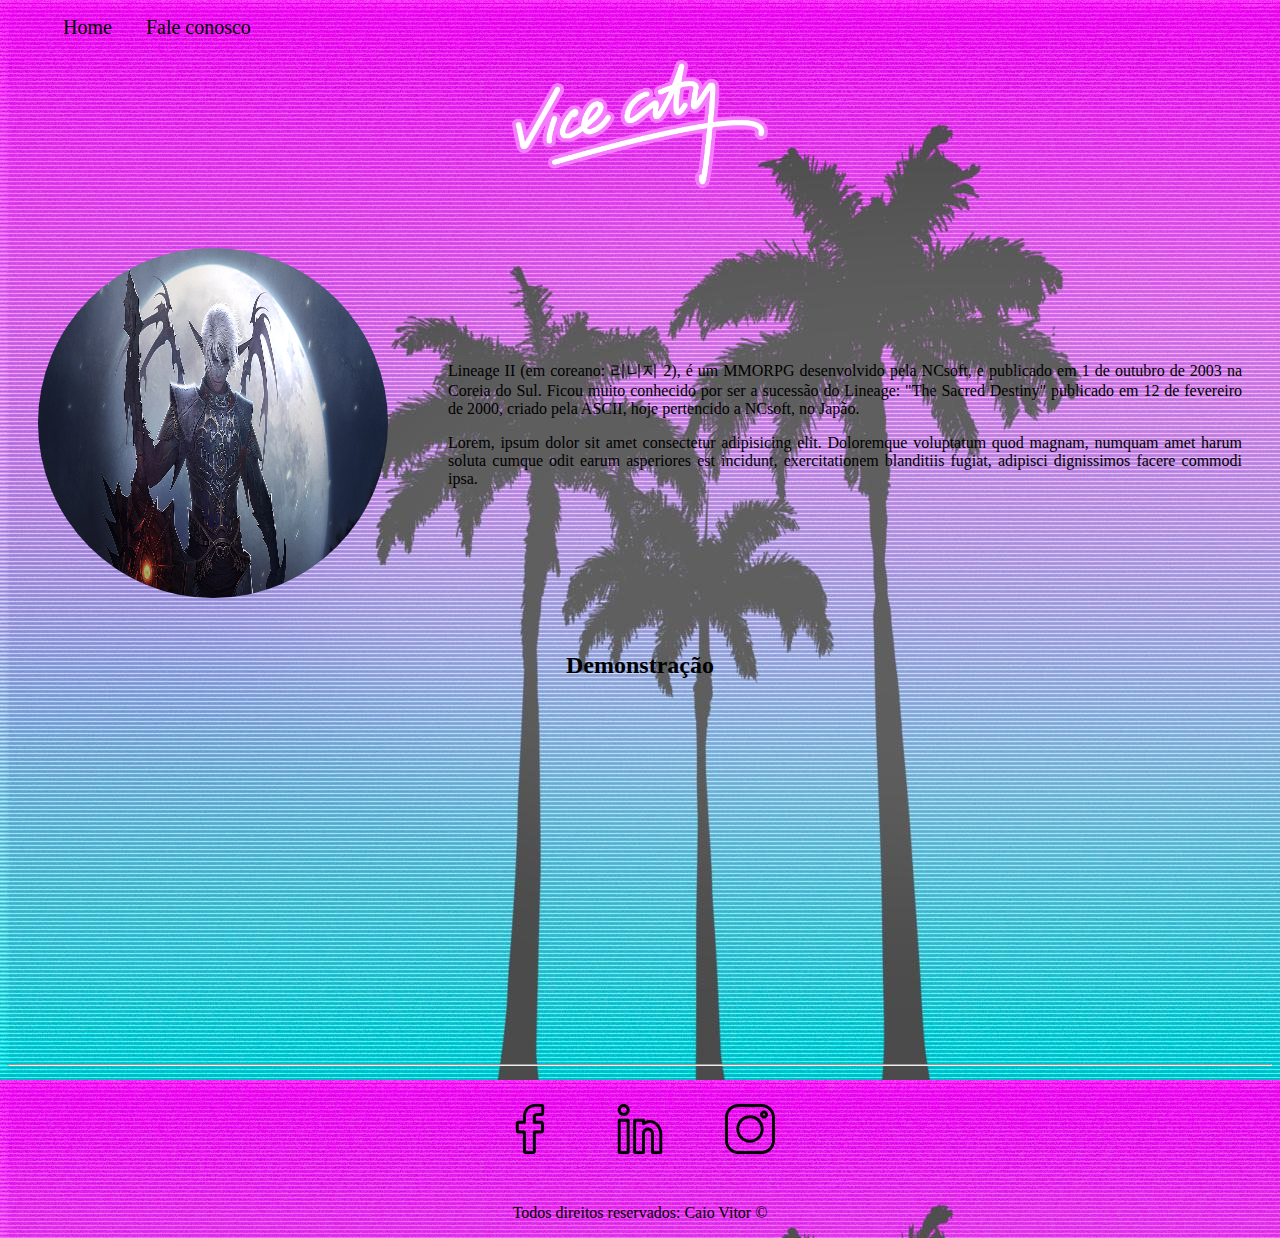
<file: index.html>
<!DOCTYPE html>
<html lang="pt-br">
<head>
    <meta charset="UTF-8">
    <meta http-equiv="X-UA-Compatible" content="IE=edge">
    <meta name="viewport" content="width=device-width, initial-scale=1.0">
    <title>Lineage 2</title>
    <link rel="stylesheet" href="assets/css/style.css">

</head>
<body background="assets/img/hotline.jpg">
    
    <ul id="menu">
        <li><a href="index.html">Home</a></li>
        <li><a href="contato.html">Fale conosco</a></li>
    </ul>

    <h1 class="container"> 
    <div>
        <img class="wh-vice" src="assets/img/vicecity.png" alt="logo vicecity">

    </div>
    </h1>
    
    <div class="container">

        <div>
            <img class="br-50 wh-300 p-30" src="assets/img/lineage2.jpg" alt="Game photo">
        </div>
        
        <div class="p-30">
            <p class="justify">Lineage II (em coreano: 리니지 2), é um MMORPG desenvolvido pela NCsoft, e publicado em 1 de outubro de 2003 na Coreia do Sul. Ficou muito conhecido por ser a sucessão do Lineage: "The Sacred Destiny" publicado em 12 de fevereiro de 2000, criado pela ASCII, hoje pertencido a NCsoft, no Japão.</p>

            <p class="justify">
                Lorem, ipsum dolor sit amet consectetur adipisicing elit. Doloremque voluptatum quod magnam, numquam amet harum soluta cumque odit earum asperiores est incidunt, exercitationem blanditiis fugiat, adipisci dignissimos facere commodi ipsa.
        
            </p>
        </div>



        
    </div>


        

        <h2 class="center">Demonstração</h2>
        <div class="container mb-50">
            <iframe width="560" height="315" src="https://www.youtube.com/embed/1Sb2BWa_FyE" title="YouTube video player" frameborder="0" allow="accelerometer; autoplay; clipboard-write; encrypted-media; gyroscope; picture-in-picture" allowfullscreen></iframe>
        </div>
        <hr>
        <footer>
            <div class="container">
                <a href="https://www.facebook.com" target="_blank">
                    <img class="tm-social p-30" src="assets/img/1077028-social-network/svg/013-facebook.svg" alt="logo facebook">
                </a>
                <a href="https://www.linkedin.com" target="_blank">
                    <img class="tm-social p-30" src="assets/img/1077028-social-network/svg/015-linkedin.svg" alt="logo linkedin">
                </a>
                <a href="https://www.instagram.com" target="_blank"                >
                    <img class="tm-social p-30" src="assets/img/1077028-social-network/svg/014-instagram.svg" alt="logo instagram">
                </a>



            </div>
            <p class="center">
              Todos direitos reservados: Caio Vitor &copy;   
            </p>
            
        </footer>

        </body>
</html>
</file>
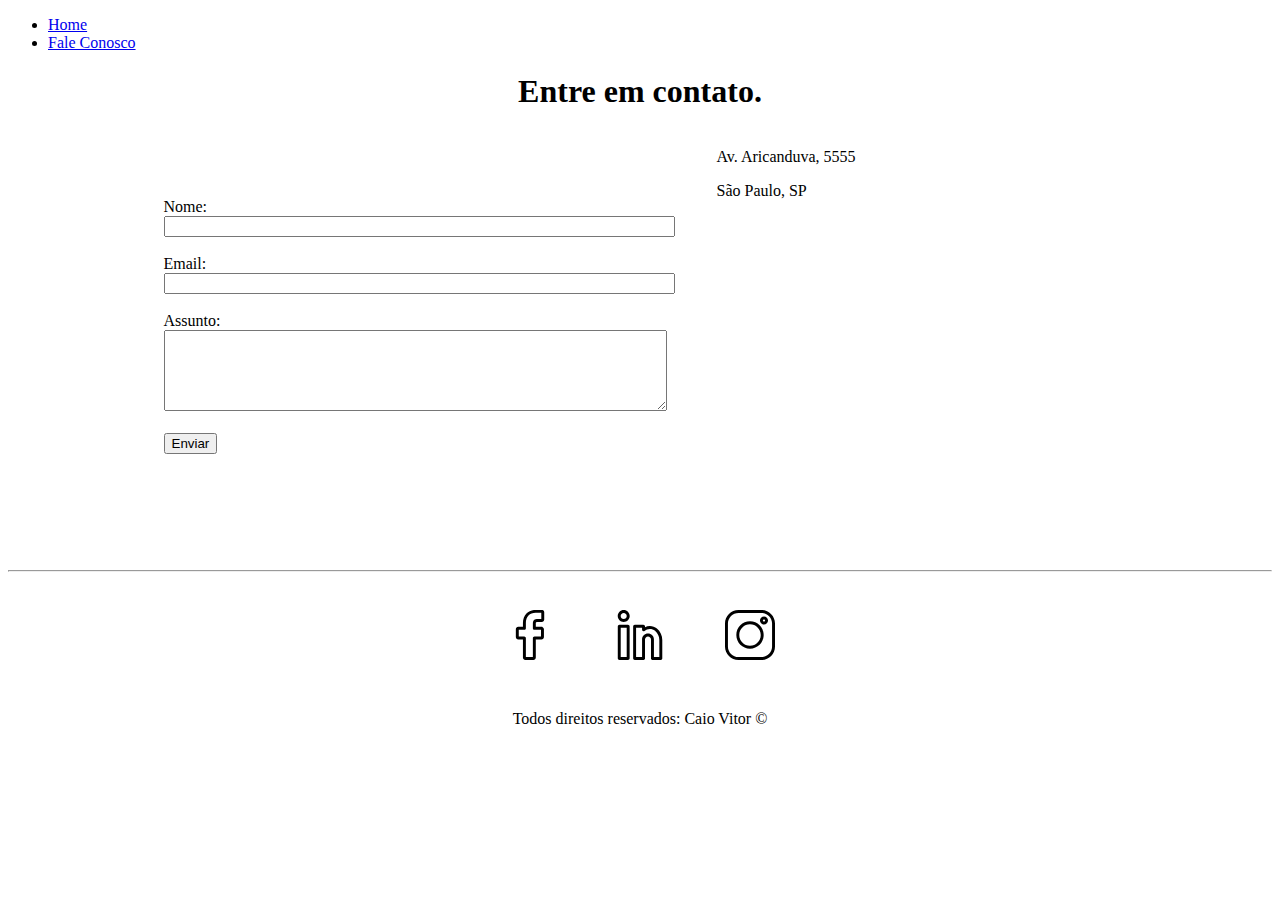
<file: contato.html>
<!DOCTYPE html>
<html lang="pt-br">

<head>
    <meta charset="UTF-8">
    <meta http-equiv="X-UA-Compatible" content="IE=edge">
    <meta name="viewport" content="width=device-width, initial-scale=1.0">
    <title>Fale Conosco</title>
    <link rel="stylesheet" href="assets/css/style.css">
</head>

<body>
    <ul>
        <li><a href="index.html">Home</a></li>
        <li><a href="contato.html">Fale Conosco</a></li>
    </ul>
    <h1 class="center" id="p1">Entre em contato.</h1>

    <div class="container mb-50">

        <div>

            <form>
                <label for="nome">Nome:</label>
                <input type="text" id="nome" onkeyup='validaNome()'>
                <div id="txtNome">
                    
                </div>
                <br>
                <label for="email">Email:</label>
                <input type="email" id="email" onkeyup="validaEmail()">
                <div id="txtEmail">

                </div>
                <br>
                <label for="assunto">Assunto:</label>
                <br>
                <textarea name="assunto" id="assunto" cols="60" rows="5" onkeyup="validaAssunto()"></textarea>
                <div id="txtAssunto">
                    

                </div>
                <br>
                <button onclick="enviar()">Enviar</button>
            </form>
        </div>

        <div class="ml-50">

            <p>
                Av. Aricanduva, 5555
            </p>
            <p>
                São Paulo, SP
            </p>

            <iframe
                src="https://www.google.com/maps/embed?pb=!1m14!1m8!1m3!1d7314.255755349486!2d-46.50064414127807!3d-23.56385030529463!3m2!1i1024!2i768!4f13.1!3m3!1m2!1s0x94ce676bfebdb099%3A0x3fcda8816f2ca81e!2sAvenida%20Aricanduva%2C%205555%20-%20Aricanduva%2C%20S%C3%A3o%20Paulo%20-%20SP%2C%2003930-110!5e0!3m2!1spt-BR!2sbr!4v1621348780768!5m2!1spt-BR!2sbr"
                width="400" height="300" style="border:0;" allowfullscreen="" loading="lazy" onmousemove="mapaZoom()" onmouseout="mapaNormal()" id="mapa"></iframe>
        </div>

    </div>


    <hr>
    <footer>
        <div class="container">
            <a href="https://www.facebook.com" target="_blank">
                <img class="tm-social p-30" src="assets/img/1077028-social-network/svg/013-facebook.svg"
                    alt="logo facebook">
            </a>
            <a href="https://www.linkedin.com" target="_blank">
                <img class="tm-social p-30" src="assets/img/1077028-social-network/svg/015-linkedin.svg"
                    alt="logo linkedin">
            </a>
            <a href="https://www.instagram.com" target="_blank">
                <img class="tm-social p-30" src="assets/img/1077028-social-network/svg/014-instagram.svg"
                    alt="logo instagram">
            </a>



        </div>
        <p class="center">
            Todos direitos reservados: Caio Vitor &copy;
        </p>

    </footer>

    <script src="./assets/js/script.js"></script>
</body>

</html>
</file>
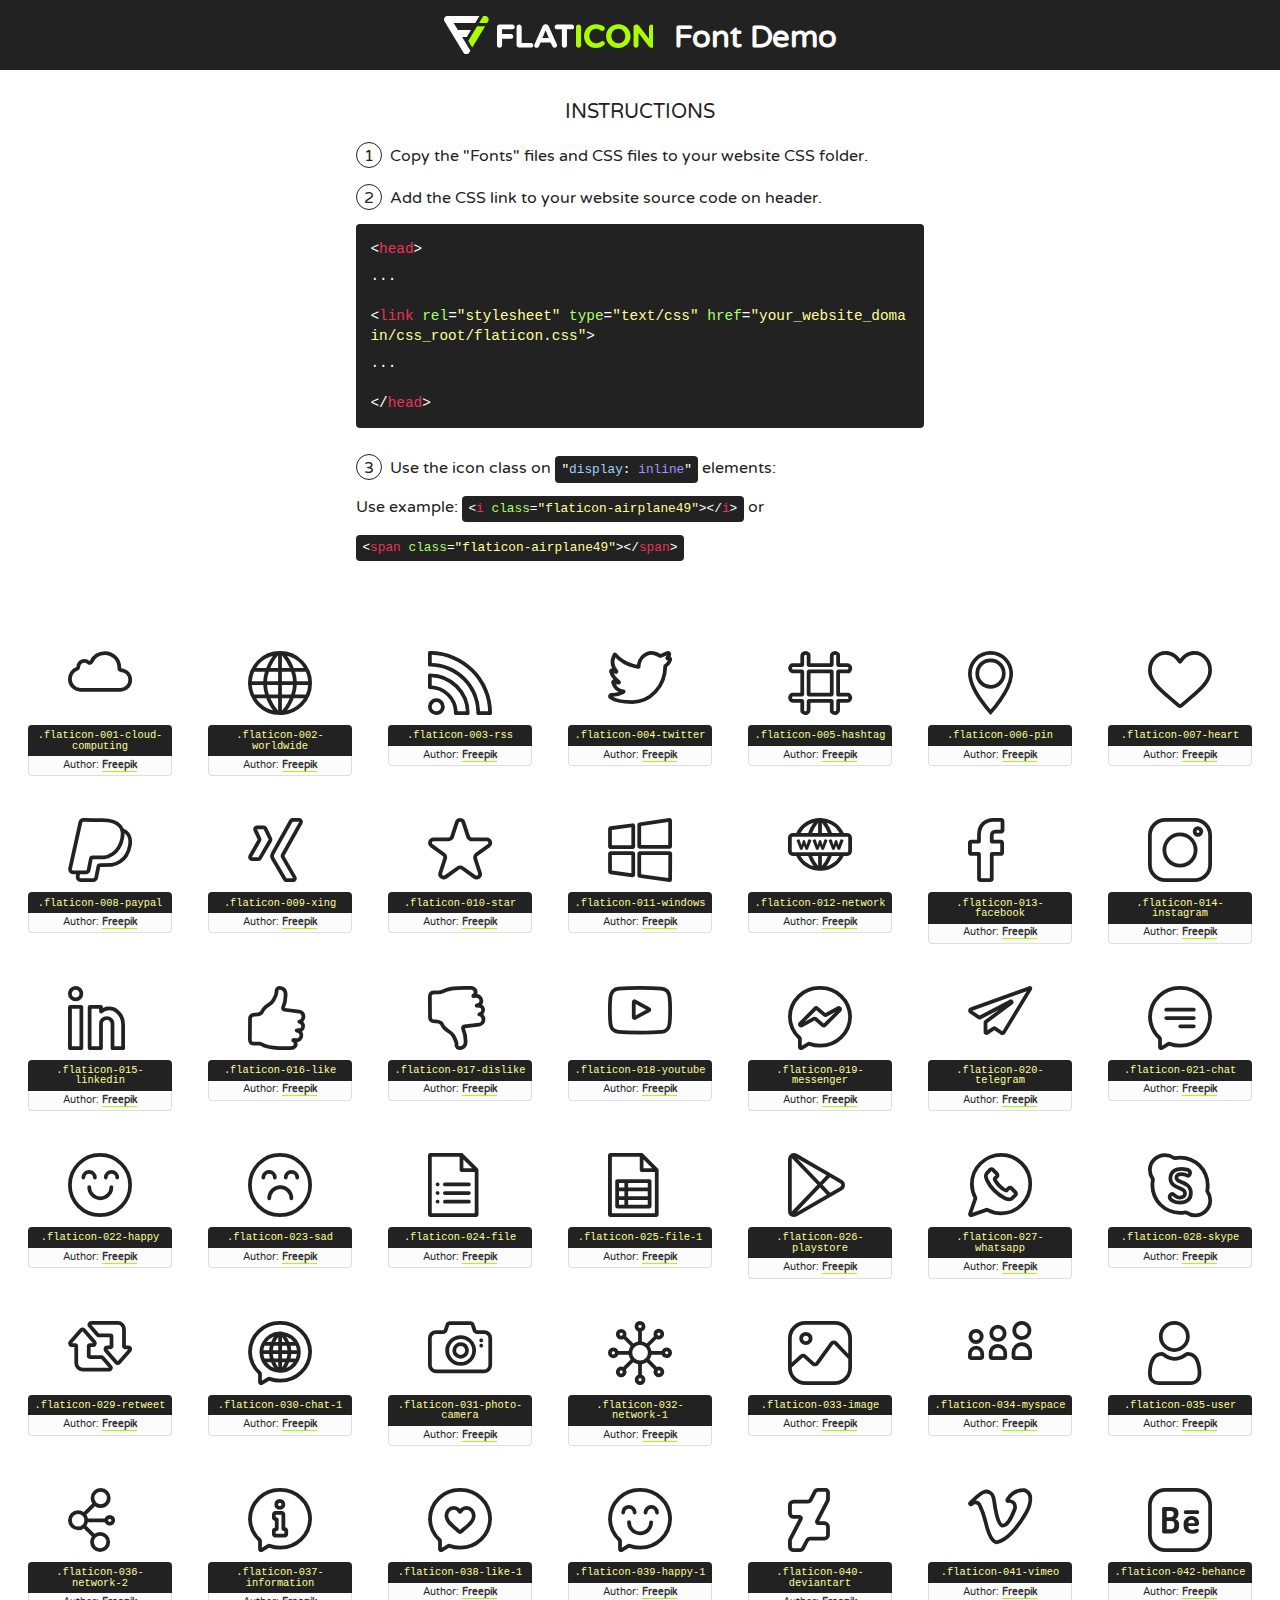
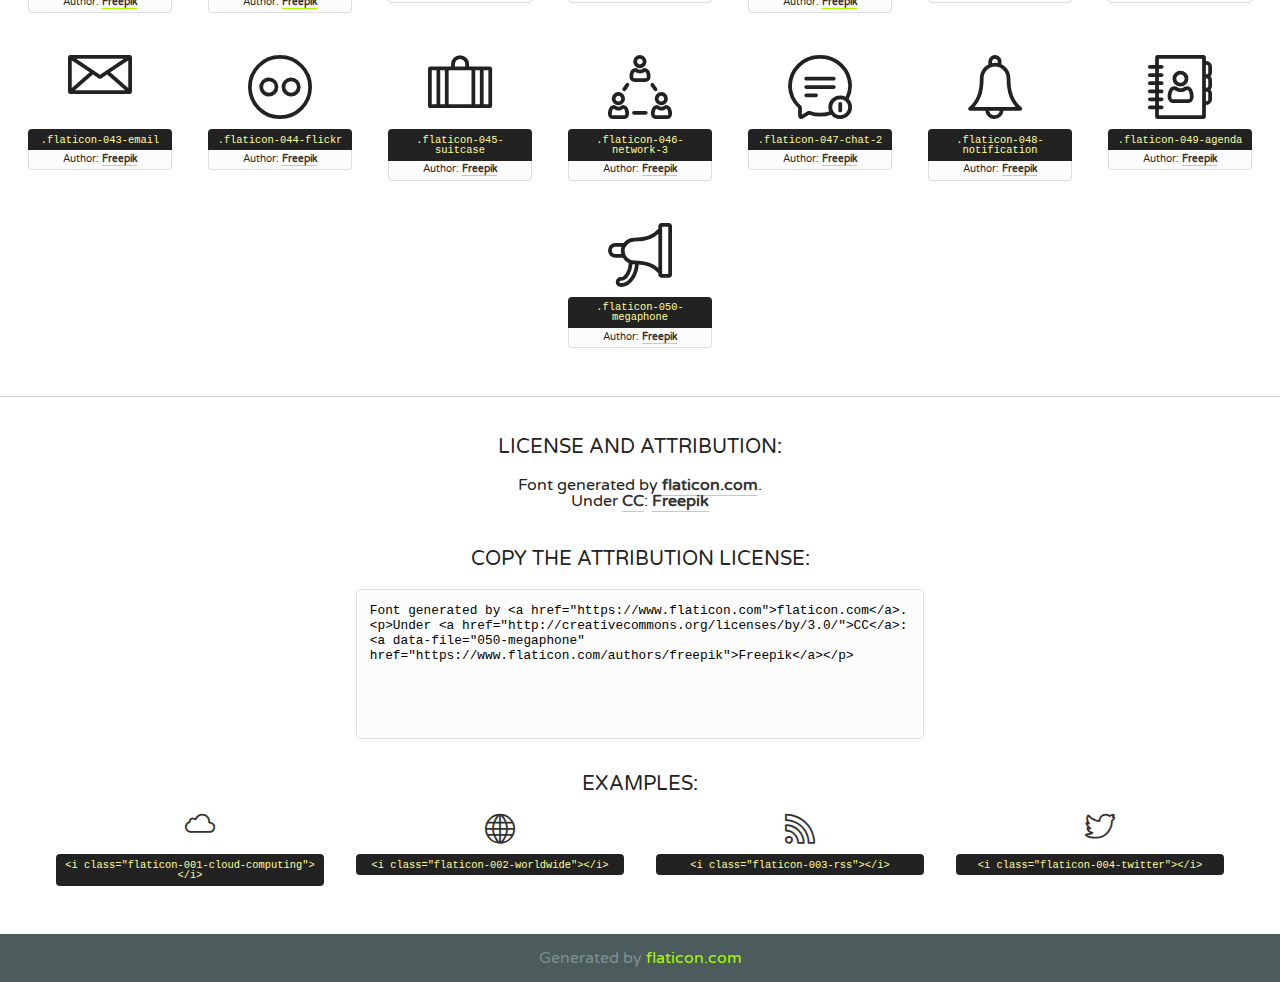
<file: assets/img/1077028-social-network/font/flaticon.html>
<!DOCTYPE html>
<!--
  Flaticon icon font: Flaticon
  Creation date: 27/08/2018 09:33
-->
<html>
<!DOCTYPE html>
<html>

<head>
    <title>Flaticon WebFont</title>
    <link href="http://fonts.googleapis.com/css?family=Varela+Round" rel="stylesheet" type="text/css" />
    <link rel="stylesheet" type="text/css" href="flaticon.css">
    <meta charset="UTF-8">
    <style>
    html, body, div, span, applet, object, iframe,
    h1, h2, h3, h4, h5, h6, p, blockquote, pre,
    a, abbr, acronym, address, big, cite, code,
    del, dfn, em, img, ins, kbd, q, s, samp,
    small, strike, strong, sub, sup, tt, var,
    b, u, i, center,
    dl, dt, dd, ol, ul, li,
    fieldset, form, label, legend,
    table, caption, tbody, tfoot, thead, tr, th, td,
    article, aside, canvas, details, embed, 
    figure, figcaption, footer, header, hgroup, 
    menu, nav, output, ruby, section, summary,
    time, mark, audio, video {
        margin: 0;
        padding: 0;
        border: 0;
        font-size: 100%;
        font: inherit;
        vertical-align: baseline;
    }
    /* HTML5 display-role reset for older browsers */
    article, aside, details, figcaption, figure, 
    footer, header, hgroup, menu, nav, section {
        display: block;
    }
    body {
        line-height: 1;
    }
    ol, ul {
        list-style: none;
    }
    blockquote, q {
        quotes: none;
    }
    blockquote:before, blockquote:after,
    q:before, q:after {
        content: '';
        content: none;
    }
    table {
        border-collapse: collapse;
        border-spacing: 0;
    }
    body {
        font-family: 'Varela Round', Helvetica, Arial, sans-serif;
        font-size: 16px;
        color: #222;
    }
    a {
        color: #333;
        border-bottom: 1px solid #a9fd00;
        font-weight: bold;
        text-decoration: none;
    }
    * {
        -moz-box-sizing: border-box;
        -webkit-box-sizing: border-box;
        box-sizing: border-box;
        margin: 0;
        padding: 0;
    }
    [class^="flaticon-"]:before, [class*=" flaticon-"]:before, [class^="flaticon-"]:after, [class*=" flaticon-"]:after {
        font-family: Flaticon;
        font-size: 30px;
        font-style: normal;
        margin-left: 20px;
        color: #333;
    }
    .wrapper {
        max-width: 600px;
        margin: auto;
        padding: 0 1em;
    }
    .title {
        font-size: 1.25em;
        text-align: center;
        margin-bottom: 1em;
        text-transform: uppercase;
    }
    header {
        text-align: center;
        background-color: #222;
        color: #fff;
        padding: 1em;
    }
    header .logo {
        width: 210px;
        height: 38px;
        display: inline-block;
        vertical-align: middle;
        margin-right: 1em;
        border: none;
    }
    header strong {
        font-size: 1.95em;
        font-weight: bold;
        vertical-align: middle;
        margin-top: 5px;
        display: inline-block;
    }
    .demo {
        margin: 2em auto;
        line-height: 1.25em;
    }
    .demo ul li {
        margin-bottom: 1em;
    }
    .demo ul li .num {
        color: #222;
        border-radius: 20px;
        display: inline-block;
        width: 26px;
        padding: 3px;
        height: 26px;
        text-align: center;
        margin-right: 0.5em;
        border: 1px solid #222;
    }
    .demo ul li code {
        background-color: #222;
        border-radius: 4px;
        padding: 0.25em 0.5em;
        display: inline-block;
        color: #fff;
        font-family: Consolas,Monaco,Lucida Console,Liberation Mono,DejaVu Sans Mono,Bitstream Vera Sans Mono,Courier New, monospace;
        font-weight: lighter;
        margin-top: 1em;
        font-size: 0.8em;
        word-break: break-all;
    }
    .demo ul li code.big {
        padding: 1em;
        font-size: 0.9em;
    }
    .demo ul li code .red {
        color: #EF3159;
    }
    .demo ul li code .green {
        color: #ACFF65;
    }
    .demo ul li code .yellow {
        color: #FFFF99;
    }
    .demo ul li code .blue {
        color: #99D3FF;
    }
    .demo ul li code .purple {
        color: #A295FF;
    }
    .demo ul li code .dots {
        margin-top: 0.5em;
        display: block;
    }
    #glyphs {
        border-bottom: 1px solid #ccc;
        padding: 2em 0;
        text-align: center;
    }
    .glyph {
        display: inline-block;
        width: 9em;
        margin: 1em;
        text-align: center;
        vertical-align: top;
        background: #FFF;
    }
    .glyph .glyph-icon {
        padding: 10px;
        display: block;
        font-family:"Flaticon";
        font-size: 64px;
        line-height: 1;
    }
    .glyph .glyph-icon:before {
        font-size: 64px;
        color: #222;
        margin-left: 0;
    }
    .class-name {
        font-size: 0.65em;
        background-color: #222;
        color: #fff;
        border-radius: 4px 4px 0 0;
        padding: 0.5em;
        color: #FFFF99;
        font-family: Consolas,Monaco,Lucida Console,Liberation Mono,DejaVu Sans Mono,Bitstream Vera Sans Mono,Courier New, monospace;
    }
    .author-name {
        font-size: 0.6em;
        background-color: #fcfcfd;
        border: 1px solid #DEDEE4;
        border-top: 0;
        border-radius: 0 0 4px 4px;
        padding: 0.5em;
    }
    .class-name:last-child {
        font-size: 10px;
        color:#888;
    }
    .class-name:last-child a {
        font-size: 10px;
        color:#555;
    }
    .class-name:last-child a:hover {
        color:#a9fd00;
    }
    .glyph > input {
        display: block;
        width: 100px;
        margin: 5px auto;
        text-align: center;
        font-size: 12px;
        cursor: text;
    }
    .glyph > input.icon-input {
        font-family:"Flaticon";
        font-size: 16px;
        margin-bottom: 10px;
    }
    .attribution .title {
        margin-top: 2em;
    }
    .attribution textarea {
        background-color: #fcfcfd;
        padding: 1em;
        border: none;
        box-shadow: none;
        border: 1px solid #DEDEE4;
        border-radius: 4px;
        resize: none;
        width: 100%;
        height: 150px;
        font-size: 0.8em;
        font-family: Consolas,Monaco,Lucida Console,Liberation Mono,DejaVu Sans Mono,Bitstream Vera Sans Mono,Courier New, monospace;
        -webkit-appearance: none;
    }
    .iconsuse {
        margin: 2em auto;
        text-align: center;
        max-width: 1200px;
    }
    .iconsuse:after {
        content: '';
        display: table;
        clear: both;
    }
    .iconsuse .image {
        float: left;
        width: 25%;
        padding: 0 1em;
    }
    .iconsuse .image p {
        margin-bottom: 1em;
    }
    .iconsuse .image span {
        display: block;
        font-size: 0.65em;
        background-color: #222;
        color: #fff;
        border-radius: 4px;
        padding: 0.5em;
        color: #FFFF99;
        margin-top: 1em;
        font-family: Consolas,Monaco,Lucida Console,Liberation Mono,DejaVu Sans Mono,Bitstream Vera Sans Mono,Courier New, monospace;
    }
    #footer {
        text-align: center;
        background-color: #4C5B5C;
        color: #7c9192;
        padding: 1em;
    }
    #footer a {
        border: none;
        color: #a9fd00;
        font-weight: normal;
    }
    @media (max-width: 960px) {
        .iconsuse .image {
            width: 50%;
        }
    }
    @media (max-width: 560px) {
        .iconsuse .image {
            width: 100%;
        }
    }
    </style>
</head>

<body class="characters-off">

    <header>
        <a href="https://www.flaticon.com" target="_blank" class="logo">
            <svg version="1.1" xmlns="http://www.w3.org/2000/svg" xmlns:xlink="http://www.w3.org/1999/xlink" xmlns:a="http://ns.adobe.com/AdobeSVGViewerExtensions/3.0/" viewBox="0 0 560.875 102.036" enable-background="new 0 0 560.875 102.036" xml:space="preserve">
                <defs>
                </defs>
                <g>
                    <g class="letters">
                        <path fill="#ffffff" d="M141.596,29.675c0-3.777,2.985-6.767,6.764-6.767h34.438c3.426,0,6.15,2.728,6.15,6.15
                        c0,3.43-2.724,6.149-6.15,6.149h-27.674v13.091h23.719c3.429,0,6.151,2.724,6.151,6.15c0,3.43-2.723,6.149-6.151,6.149h-23.719
                        v17.574c0,3.773-2.986,6.761-6.764,6.761c-3.779,0-6.764-2.989-6.764-6.761V29.675z"></path>
                        <path fill="#ffffff" d="M193.844,29.149c0-3.781,2.985-6.767,6.764-6.767c3.776,0,6.763,2.985,6.763,6.767v42.957h25.039
                        c3.426,0,6.149,2.726,6.149,6.153c0,3.425-2.723,6.15-6.149,6.15h-31.802c-3.779,0-6.764-2.986-6.764-6.768V29.149z"></path>
                        <path fill="#ffffff" d="M241.891,75.71l21.438-48.407c1.492-3.341,4.215-5.357,7.906-5.357h0.792
                        c3.686,0,6.323,2.017,7.815,5.357l21.439,48.407c0.436,0.967,0.701,1.845,0.701,2.723c0,3.602-2.809,6.501-6.414,6.501
                        c-3.161,0-5.269-1.845-6.499-4.655l-4.132-9.661h-27.059l-4.301,10.102c-1.144,2.631-3.426,4.214-6.237,4.214
                        c-3.517,0-6.24-2.81-6.24-6.325C241.1,77.64,241.451,76.677,241.891,75.71z M279.932,58.666l-8.521-20.297l-8.526,20.297H279.932
                        z"></path>
                        <path fill="#ffffff" d="M314.864,35.387H301.86c-3.429,0-6.239-2.813-6.239-6.238c0-3.429,2.811-6.24,6.239-6.24h39.533
                        c3.426,0,6.237,2.811,6.237,6.24c0,3.425-2.811,6.238-6.237,6.238h-13.001v42.785c0,3.773-2.99,6.761-6.764,6.761
                        c-3.779,0-6.764-2.989-6.764-6.761V35.387z"></path>
                        <path fill="#A9FD00" d="M352.615,29.149c0-3.781,2.985-6.767,6.767-6.767c3.774,0,6.761,2.985,6.761,6.767v49.024
                        c0,3.773-2.987,6.761-6.761,6.761c-3.781,0-6.767-2.989-6.767-6.761V29.149z"></path>
                        <path fill="#A9FD00" d="M374.132,53.836v-0.179c0-17.481,13.178-31.801,32.065-31.801c9.22,0,15.459,2.458,20.557,6.238
                        c1.402,1.054,2.637,2.985,2.637,5.357c0,3.692-2.985,6.59-6.681,6.59c-1.845,0-3.071-0.702-4.044-1.319
                        c-3.776-2.813-7.729-4.393-12.562-4.393c-10.364,0-17.831,8.611-17.831,19.154v0.173c0,10.542,7.291,19.329,17.831,19.329
                        c5.715,0,9.492-1.756,13.359-4.834c1.049-0.874,2.458-1.491,4.039-1.491c3.429,0,6.325,2.813,6.325,6.236
                        c0,2.106-1.056,3.78-2.282,4.834c-5.539,4.834-12.036,7.733-21.878,7.733C387.572,85.464,374.132,71.493,374.132,53.836z"></path>
                        <path fill="#A9FD00" d="M433.009,53.836v-0.179c0-17.481,13.79-31.801,32.766-31.801c18.981,0,32.592,14.143,32.592,31.628v0.173
                        c0,17.483-13.785,31.807-32.769,31.807C446.625,85.464,433.009,71.32,433.009,53.836z M484.224,53.836v-0.179
                        c0-10.539-7.725-19.326-18.626-19.326c-10.893,0-18.449,8.611-18.449,19.154v0.173c0,10.542,7.73,19.329,18.626,19.329
                        C476.676,72.986,484.224,64.378,484.224,53.836z"></path>
                        <path fill="#A9FD00" d="M506.233,29.321c0-3.774,2.99-6.763,6.767-6.763h1.401c3.252,0,5.183,1.583,7.029,3.953l26.093,34.265
                        V29.059c0-3.692,2.99-6.677,6.681-6.677c3.683,0,6.671,2.985,6.671,6.677v48.934c0,3.78-2.987,6.765-6.764,6.765h-0.436
                        c-3.257,0-5.188-1.581-7.034-3.953l-27.056-35.492v32.944c0,3.687-2.985,6.676-6.678,6.676c-3.683,0-6.673-2.989-6.673-6.676
                        V29.321z"></path>
                    </g>
                    <g class="insignia">
                        <path fill="#ffffff" d="M48.372,56.137h12.517l11.156-18.537H37.186L25.688,18.539h57.825L94.668,0H9.271
                        C5.925,0,2.842,1.801,1.198,4.716c-1.644,2.907-1.593,6.482,0.134,9.343l50.38,83.501c1.678,2.781,4.689,4.476,7.938,4.476
                        c3.246,0,6.257-1.695,7.935-4.476l2.898-4.804L48.372,56.137z"></path>
                        <g class="i">
                            <path fill="#A9FD00" d="M93.575,18.539h0.031v0.004l21.652,0.004l2.705-4.488c1.727-2.861,1.778-6.436,0.133-9.343
                            C116.454,1.801,113.371,0,110.026,0h-5.294L93.575,18.539z"></path>
                            <polygon fill="#A9FD00" points="88.291,27.356 64.725,66.486 75.519,84.404 109.942,27.356"></polygon>
                        </g>
                    </g>
                </g>
            </svg>
        </a>
        <strong>Font Demo</strong>
    </header>


    <section class="demo wrapper">

        <p class="title">Instructions</p>

        <ul>
            <li>
                <span class="num">1</span>Copy the "Fonts" files and CSS files to your website CSS folder.
            </li>
            <li>
                <span class="num">2</span>Add the CSS link to your website source code on header.
                <code class="big">
                    &lt;<span class="red">head</span>&gt;
                    <br/><span class="dots">...</span>
                    <br/>&lt;<span class="red">link</span> <span class="green">rel</span>=<span class="yellow">"stylesheet"</span> <span class="green">type</span>=<span class="yellow">"text/css"</span> <span class="green">href</span>=<span class="yellow">"your_website_domain/css_root/flaticon.css"</span>&gt;
                    <br/><span class="dots">...</span>
                    <br/>&lt;/<span class="red">head</span>&gt;
                </code>
            </li>

            <li>
                <p>
                    <span class="num">3</span>Use the icon class on <code>"<span class="blue">display</span>:<span class="purple"> inline</span>"</code> elements:
                    <br />
                    Use example: <code>&lt;<span class="red">i</span> <span class="green">class</span>=<span class="yellow">&quot;flaticon-airplane49&quot;</span>&gt;&lt;/<span class="red">i</span>&gt;</code> or <code>&lt;<span class="red">span</span> <span class="green">class</span>=<span class="yellow">&quot;flaticon-airplane49&quot;</span>&gt;&lt;/<span class="red">span</span>&gt;</code>
            </li>
        </ul>

    </section>




   <section id="glyphs">          
    
      
        <div class="glyph"><div class="glyph-icon flaticon-001-cloud-computing"></div>
            <div class="class-name">.flaticon-001-cloud-computing</div>
            <div class="author-name">Author: <a data-file="001-cloud-computing" href="https://www.flaticon.com/authors/freepik">Freepik</a> </div> 
        </div>        
        
        <div class="glyph"><div class="glyph-icon flaticon-002-worldwide"></div>
            <div class="class-name">.flaticon-002-worldwide</div>
            <div class="author-name">Author: <a data-file="002-worldwide" href="https://www.flaticon.com/authors/freepik">Freepik</a> </div> 
        </div>        
        
        <div class="glyph"><div class="glyph-icon flaticon-003-rss"></div>
            <div class="class-name">.flaticon-003-rss</div>
            <div class="author-name">Author: <a data-file="003-rss" href="https://www.flaticon.com/authors/freepik">Freepik</a> </div> 
        </div>        
        
        <div class="glyph"><div class="glyph-icon flaticon-004-twitter"></div>
            <div class="class-name">.flaticon-004-twitter</div>
            <div class="author-name">Author: <a data-file="004-twitter" href="https://www.flaticon.com/authors/freepik">Freepik</a> </div> 
        </div>        
        
        <div class="glyph"><div class="glyph-icon flaticon-005-hashtag"></div>
            <div class="class-name">.flaticon-005-hashtag</div>
            <div class="author-name">Author: <a data-file="005-hashtag" href="https://www.flaticon.com/authors/freepik">Freepik</a> </div> 
        </div>        
        
        <div class="glyph"><div class="glyph-icon flaticon-006-pin"></div>
            <div class="class-name">.flaticon-006-pin</div>
            <div class="author-name">Author: <a data-file="006-pin" href="https://www.flaticon.com/authors/freepik">Freepik</a> </div> 
        </div>        
        
        <div class="glyph"><div class="glyph-icon flaticon-007-heart"></div>
            <div class="class-name">.flaticon-007-heart</div>
            <div class="author-name">Author: <a data-file="007-heart" href="https://www.flaticon.com/authors/freepik">Freepik</a> </div> 
        </div>        
        
        <div class="glyph"><div class="glyph-icon flaticon-008-paypal"></div>
            <div class="class-name">.flaticon-008-paypal</div>
            <div class="author-name">Author: <a data-file="008-paypal" href="https://www.flaticon.com/authors/freepik">Freepik</a> </div> 
        </div>        
        
        <div class="glyph"><div class="glyph-icon flaticon-009-xing"></div>
            <div class="class-name">.flaticon-009-xing</div>
            <div class="author-name">Author: <a data-file="009-xing" href="https://www.flaticon.com/authors/freepik">Freepik</a> </div> 
        </div>        
        
        <div class="glyph"><div class="glyph-icon flaticon-010-star"></div>
            <div class="class-name">.flaticon-010-star</div>
            <div class="author-name">Author: <a data-file="010-star" href="https://www.flaticon.com/authors/freepik">Freepik</a> </div> 
        </div>        
        
        <div class="glyph"><div class="glyph-icon flaticon-011-windows"></div>
            <div class="class-name">.flaticon-011-windows</div>
            <div class="author-name">Author: <a data-file="011-windows" href="https://www.flaticon.com/authors/freepik">Freepik</a> </div> 
        </div>        
        
        <div class="glyph"><div class="glyph-icon flaticon-012-network"></div>
            <div class="class-name">.flaticon-012-network</div>
            <div class="author-name">Author: <a data-file="012-network" href="https://www.flaticon.com/authors/freepik">Freepik</a> </div> 
        </div>        
        
        <div class="glyph"><div class="glyph-icon flaticon-013-facebook"></div>
            <div class="class-name">.flaticon-013-facebook</div>
            <div class="author-name">Author: <a data-file="013-facebook" href="https://www.flaticon.com/authors/freepik">Freepik</a> </div> 
        </div>        
        
        <div class="glyph"><div class="glyph-icon flaticon-014-instagram"></div>
            <div class="class-name">.flaticon-014-instagram</div>
            <div class="author-name">Author: <a data-file="014-instagram" href="https://www.flaticon.com/authors/freepik">Freepik</a> </div> 
        </div>        
        
        <div class="glyph"><div class="glyph-icon flaticon-015-linkedin"></div>
            <div class="class-name">.flaticon-015-linkedin</div>
            <div class="author-name">Author: <a data-file="015-linkedin" href="https://www.flaticon.com/authors/freepik">Freepik</a> </div> 
        </div>        
        
        <div class="glyph"><div class="glyph-icon flaticon-016-like"></div>
            <div class="class-name">.flaticon-016-like</div>
            <div class="author-name">Author: <a data-file="016-like" href="https://www.flaticon.com/authors/freepik">Freepik</a> </div> 
        </div>        
        
        <div class="glyph"><div class="glyph-icon flaticon-017-dislike"></div>
            <div class="class-name">.flaticon-017-dislike</div>
            <div class="author-name">Author: <a data-file="017-dislike" href="https://www.flaticon.com/authors/freepik">Freepik</a> </div> 
        </div>        
        
        <div class="glyph"><div class="glyph-icon flaticon-018-youtube"></div>
            <div class="class-name">.flaticon-018-youtube</div>
            <div class="author-name">Author: <a data-file="018-youtube" href="https://www.flaticon.com/authors/freepik">Freepik</a> </div> 
        </div>        
        
        <div class="glyph"><div class="glyph-icon flaticon-019-messenger"></div>
            <div class="class-name">.flaticon-019-messenger</div>
            <div class="author-name">Author: <a data-file="019-messenger" href="https://www.flaticon.com/authors/freepik">Freepik</a> </div> 
        </div>        
        
        <div class="glyph"><div class="glyph-icon flaticon-020-telegram"></div>
            <div class="class-name">.flaticon-020-telegram</div>
            <div class="author-name">Author: <a data-file="020-telegram" href="https://www.flaticon.com/authors/freepik">Freepik</a> </div> 
        </div>        
        
        <div class="glyph"><div class="glyph-icon flaticon-021-chat"></div>
            <div class="class-name">.flaticon-021-chat</div>
            <div class="author-name">Author: <a data-file="021-chat" href="https://www.flaticon.com/authors/freepik">Freepik</a> </div> 
        </div>        
        
        <div class="glyph"><div class="glyph-icon flaticon-022-happy"></div>
            <div class="class-name">.flaticon-022-happy</div>
            <div class="author-name">Author: <a data-file="022-happy" href="https://www.flaticon.com/authors/freepik">Freepik</a> </div> 
        </div>        
        
        <div class="glyph"><div class="glyph-icon flaticon-023-sad"></div>
            <div class="class-name">.flaticon-023-sad</div>
            <div class="author-name">Author: <a data-file="023-sad" href="https://www.flaticon.com/authors/freepik">Freepik</a> </div> 
        </div>        
        
        <div class="glyph"><div class="glyph-icon flaticon-024-file"></div>
            <div class="class-name">.flaticon-024-file</div>
            <div class="author-name">Author: <a data-file="024-file" href="https://www.flaticon.com/authors/freepik">Freepik</a> </div> 
        </div>        
        
        <div class="glyph"><div class="glyph-icon flaticon-025-file-1"></div>
            <div class="class-name">.flaticon-025-file-1</div>
            <div class="author-name">Author: <a data-file="025-file-1" href="https://www.flaticon.com/authors/freepik">Freepik</a> </div> 
        </div>        
        
        <div class="glyph"><div class="glyph-icon flaticon-026-playstore"></div>
            <div class="class-name">.flaticon-026-playstore</div>
            <div class="author-name">Author: <a data-file="026-playstore" href="https://www.flaticon.com/authors/freepik">Freepik</a> </div> 
        </div>        
        
        <div class="glyph"><div class="glyph-icon flaticon-027-whatsapp"></div>
            <div class="class-name">.flaticon-027-whatsapp</div>
            <div class="author-name">Author: <a data-file="027-whatsapp" href="https://www.flaticon.com/authors/freepik">Freepik</a> </div> 
        </div>        
        
        <div class="glyph"><div class="glyph-icon flaticon-028-skype"></div>
            <div class="class-name">.flaticon-028-skype</div>
            <div class="author-name">Author: <a data-file="028-skype" href="https://www.flaticon.com/authors/freepik">Freepik</a> </div> 
        </div>        
        
        <div class="glyph"><div class="glyph-icon flaticon-029-retweet"></div>
            <div class="class-name">.flaticon-029-retweet</div>
            <div class="author-name">Author: <a data-file="029-retweet" href="https://www.flaticon.com/authors/freepik">Freepik</a> </div> 
        </div>        
        
        <div class="glyph"><div class="glyph-icon flaticon-030-chat-1"></div>
            <div class="class-name">.flaticon-030-chat-1</div>
            <div class="author-name">Author: <a data-file="030-chat-1" href="https://www.flaticon.com/authors/freepik">Freepik</a> </div> 
        </div>        
        
        <div class="glyph"><div class="glyph-icon flaticon-031-photo-camera"></div>
            <div class="class-name">.flaticon-031-photo-camera</div>
            <div class="author-name">Author: <a data-file="031-photo-camera" href="https://www.flaticon.com/authors/freepik">Freepik</a> </div> 
        </div>        
        
        <div class="glyph"><div class="glyph-icon flaticon-032-network-1"></div>
            <div class="class-name">.flaticon-032-network-1</div>
            <div class="author-name">Author: <a data-file="032-network-1" href="https://www.flaticon.com/authors/freepik">Freepik</a> </div> 
        </div>        
        
        <div class="glyph"><div class="glyph-icon flaticon-033-image"></div>
            <div class="class-name">.flaticon-033-image</div>
            <div class="author-name">Author: <a data-file="033-image" href="https://www.flaticon.com/authors/freepik">Freepik</a> </div> 
        </div>        
        
        <div class="glyph"><div class="glyph-icon flaticon-034-myspace"></div>
            <div class="class-name">.flaticon-034-myspace</div>
            <div class="author-name">Author: <a data-file="034-myspace" href="https://www.flaticon.com/authors/freepik">Freepik</a> </div> 
        </div>        
        
        <div class="glyph"><div class="glyph-icon flaticon-035-user"></div>
            <div class="class-name">.flaticon-035-user</div>
            <div class="author-name">Author: <a data-file="035-user" href="https://www.flaticon.com/authors/freepik">Freepik</a> </div> 
        </div>        
        
        <div class="glyph"><div class="glyph-icon flaticon-036-network-2"></div>
            <div class="class-name">.flaticon-036-network-2</div>
            <div class="author-name">Author: <a data-file="036-network-2" href="https://www.flaticon.com/authors/freepik">Freepik</a> </div> 
        </div>        
        
        <div class="glyph"><div class="glyph-icon flaticon-037-information"></div>
            <div class="class-name">.flaticon-037-information</div>
            <div class="author-name">Author: <a data-file="037-information" href="https://www.flaticon.com/authors/freepik">Freepik</a> </div> 
        </div>        
        
        <div class="glyph"><div class="glyph-icon flaticon-038-like-1"></div>
            <div class="class-name">.flaticon-038-like-1</div>
            <div class="author-name">Author: <a data-file="038-like-1" href="https://www.flaticon.com/authors/freepik">Freepik</a> </div> 
        </div>        
        
        <div class="glyph"><div class="glyph-icon flaticon-039-happy-1"></div>
            <div class="class-name">.flaticon-039-happy-1</div>
            <div class="author-name">Author: <a data-file="039-happy-1" href="https://www.flaticon.com/authors/freepik">Freepik</a> </div> 
        </div>        
        
        <div class="glyph"><div class="glyph-icon flaticon-040-deviantart"></div>
            <div class="class-name">.flaticon-040-deviantart</div>
            <div class="author-name">Author: <a data-file="040-deviantart" href="https://www.flaticon.com/authors/freepik">Freepik</a> </div> 
        </div>        
        
        <div class="glyph"><div class="glyph-icon flaticon-041-vimeo"></div>
            <div class="class-name">.flaticon-041-vimeo</div>
            <div class="author-name">Author: <a data-file="041-vimeo" href="https://www.flaticon.com/authors/freepik">Freepik</a> </div> 
        </div>        
        
        <div class="glyph"><div class="glyph-icon flaticon-042-behance"></div>
            <div class="class-name">.flaticon-042-behance</div>
            <div class="author-name">Author: <a data-file="042-behance" href="https://www.flaticon.com/authors/freepik">Freepik</a> </div> 
        </div>        
        
        <div class="glyph"><div class="glyph-icon flaticon-043-email"></div>
            <div class="class-name">.flaticon-043-email</div>
            <div class="author-name">Author: <a data-file="043-email" href="https://www.flaticon.com/authors/freepik">Freepik</a> </div> 
        </div>        
        
        <div class="glyph"><div class="glyph-icon flaticon-044-flickr"></div>
            <div class="class-name">.flaticon-044-flickr</div>
            <div class="author-name">Author: <a data-file="044-flickr" href="https://www.flaticon.com/authors/freepik">Freepik</a> </div> 
        </div>        
        
        <div class="glyph"><div class="glyph-icon flaticon-045-suitcase"></div>
            <div class="class-name">.flaticon-045-suitcase</div>
            <div class="author-name">Author: <a data-file="045-suitcase" href="https://www.flaticon.com/authors/freepik">Freepik</a> </div> 
        </div>        
        
        <div class="glyph"><div class="glyph-icon flaticon-046-network-3"></div>
            <div class="class-name">.flaticon-046-network-3</div>
            <div class="author-name">Author: <a data-file="046-network-3" href="https://www.flaticon.com/authors/freepik">Freepik</a> </div> 
        </div>        
        
        <div class="glyph"><div class="glyph-icon flaticon-047-chat-2"></div>
            <div class="class-name">.flaticon-047-chat-2</div>
            <div class="author-name">Author: <a data-file="047-chat-2" href="https://www.flaticon.com/authors/freepik">Freepik</a> </div> 
        </div>        
        
        <div class="glyph"><div class="glyph-icon flaticon-048-notification"></div>
            <div class="class-name">.flaticon-048-notification</div>
            <div class="author-name">Author: <a data-file="048-notification" href="https://www.flaticon.com/authors/freepik">Freepik</a> </div> 
        </div>        
        
        <div class="glyph"><div class="glyph-icon flaticon-049-agenda"></div>
            <div class="class-name">.flaticon-049-agenda</div>
            <div class="author-name">Author: <a data-file="049-agenda" href="https://www.flaticon.com/authors/freepik">Freepik</a> </div> 
        </div>        
        
        <div class="glyph"><div class="glyph-icon flaticon-050-megaphone"></div>
            <div class="class-name">.flaticon-050-megaphone</div>
            <div class="author-name">Author: <a data-file="050-megaphone" href="https://www.flaticon.com/authors/freepik">Freepik</a> </div> 
        </div>        
        

    </section>



    <section class="attribution wrapper"   style="text-align:center;">

      <div class="title">License and attribution:</div><div class="attrDiv">Font generated by <a href="https://www.flaticon.com">flaticon.com</a>. <div><p>Under <a href="http://creativecommons.org/licenses/by/3.0/">CC</a>: <a data-file="050-megaphone" href="https://www.flaticon.com/authors/freepik">Freepik</a></p>  </div>
      </div>
      <div class="title">Copy the Attribution License:</div>

    <textarea onclick="this.focus();this.select();">Font generated by &lt;a href=&quot;https://www.flaticon.com&quot;&gt;flaticon.com&lt;/a&gt;. <p>Under <a href="http://creativecommons.org/licenses/by/3.0/">CC</a>: <a data-file="050-megaphone" href="https://www.flaticon.com/authors/freepik">Freepik</a></p>  
     </textarea>

    </section>

    <section class="iconsuse">

          <div class="title">Examples:</div>            
             
            <div class="image">
                <p>
                    <i class="glyph-icon flaticon-001-cloud-computing"></i> 
                    <span>&lt;i class=&quot;flaticon-001-cloud-computing&quot;&gt;&lt;/i&gt;</span>
                </p>
            </div>
            
            <div class="image">
                <p>
                    <i class="glyph-icon flaticon-002-worldwide"></i> 
                    <span>&lt;i class=&quot;flaticon-002-worldwide&quot;&gt;&lt;/i&gt;</span>
                </p>
            </div>
            
            <div class="image">
                <p>
                    <i class="glyph-icon flaticon-003-rss"></i> 
                    <span>&lt;i class=&quot;flaticon-003-rss&quot;&gt;&lt;/i&gt;</span>
                </p>
            </div>
            
            <div class="image">
                <p>
                    <i class="glyph-icon flaticon-004-twitter"></i> 
                    <span>&lt;i class=&quot;flaticon-004-twitter&quot;&gt;&lt;/i&gt;</span>
                </p>
            </div>
                       
        </div>
                            
    </section>

<div id="footer">
    <div>Generated by <a href="https://www.flaticon.com">flaticon.com</a>
    </div>
</div>



</body>
</html>
</file>
<file: assets/css/style.css>
/*
Estilos da página index.html
*/
#tudo{
    background-image:url(img\hotline.jpg);
    width:100%;
    height:992px;
   }
.center{
    text-align: center;
}
.justify{
    text-align: justify;
}
#p1{
    font-size: 32;
}

.container{
    display: flex;
    flex-flow: row ;
    justify-content: center;
    align-items: center;
    
}

#menu li{
    display: inline;
    margin: 15px;
   
}
#menu li a{
    text-decoration: none;
    color: black;
    font-size: 20px;
}
#menu li a:hover{
    color: gray;
}
.p-30{
    padding: 30px;

}

.br-50{
    border-radius: 50%;
}
.wh-300{
    width: 350px;
    height: 350px;
}
.tm-social{
    width: 50px;
    height: 50px;
}
.mb-50{
    margin-bottom: 50px;
}
.wh-vice{
    width: 256px;
    height: 128px;
}
/*
Estilos da página contato.html
*/

.ml-50{
    margin-left: 50px;
}
</file>
<file: assets/img/1077028-social-network/font/flaticon.css>
/*
  	Flaticon icon font: Flaticon
  	Creation date: 27/08/2018 09:33
  	*/

@font-face {
  font-family: "Flaticon";
  src: url("./Flaticon.eot");
  src: url("./Flaticon.eot?#iefix") format("embedded-opentype"),
       url("./Flaticon.woff") format("woff"),
       url("./Flaticon.ttf") format("truetype"),
       url("./Flaticon.svg#Flaticon") format("svg");
  font-weight: normal;
  font-style: normal;
}

@media screen and (-webkit-min-device-pixel-ratio:0) {
  @font-face {
    font-family: "Flaticon";
    src: url("./Flaticon.svg#Flaticon") format("svg");
  }
}

[class^="flaticon-"]:before, [class*=" flaticon-"]:before,
[class^="flaticon-"]:after, [class*=" flaticon-"]:after {   
  font-family: Flaticon;
        font-size: 20px;
font-style: normal;
margin-left: 20px;
}

.flaticon-001-cloud-computing:before { content: "\f100"; }
.flaticon-002-worldwide:before { content: "\f101"; }
.flaticon-003-rss:before { content: "\f102"; }
.flaticon-004-twitter:before { content: "\f103"; }
.flaticon-005-hashtag:before { content: "\f104"; }
.flaticon-006-pin:before { content: "\f105"; }
.flaticon-007-heart:before { content: "\f106"; }
.flaticon-008-paypal:before { content: "\f107"; }
.flaticon-009-xing:before { content: "\f108"; }
.flaticon-010-star:before { content: "\f109"; }
.flaticon-011-windows:before { content: "\f10a"; }
.flaticon-012-network:before { content: "\f10b"; }
.flaticon-013-facebook:before { content: "\f10c"; }
.flaticon-014-instagram:before { content: "\f10d"; }
.flaticon-015-linkedin:before { content: "\f10e"; }
.flaticon-016-like:before { content: "\f10f"; }
.flaticon-017-dislike:before { content: "\f110"; }
.flaticon-018-youtube:before { content: "\f111"; }
.flaticon-019-messenger:before { content: "\f112"; }
.flaticon-020-telegram:before { content: "\f113"; }
.flaticon-021-chat:before { content: "\f114"; }
.flaticon-022-happy:before { content: "\f115"; }
.flaticon-023-sad:before { content: "\f116"; }
.flaticon-024-file:before { content: "\f117"; }
.flaticon-025-file-1:before { content: "\f118"; }
.flaticon-026-playstore:before { content: "\f119"; }
.flaticon-027-whatsapp:before { content: "\f11a"; }
.flaticon-028-skype:before { content: "\f11b"; }
.flaticon-029-retweet:before { content: "\f11c"; }
.flaticon-030-chat-1:before { content: "\f11d"; }
.flaticon-031-photo-camera:before { content: "\f11e"; }
.flaticon-032-network-1:before { content: "\f11f"; }
.flaticon-033-image:before { content: "\f120"; }
.flaticon-034-myspace:before { content: "\f121"; }
.flaticon-035-user:before { content: "\f122"; }
.flaticon-036-network-2:before { content: "\f123"; }
.flaticon-037-information:before { content: "\f124"; }
.flaticon-038-like-1:before { content: "\f125"; }
.flaticon-039-happy-1:before { content: "\f126"; }
.flaticon-040-deviantart:before { content: "\f127"; }
.flaticon-041-vimeo:before { content: "\f128"; }
.flaticon-042-behance:before { content: "\f129"; }
.flaticon-043-email:before { content: "\f12a"; }
.flaticon-044-flickr:before { content: "\f12b"; }
.flaticon-045-suitcase:before { content: "\f12c"; }
.flaticon-046-network-3:before { content: "\f12d"; }
.flaticon-047-chat-2:before { content: "\f12e"; }
.flaticon-048-notification:before { content: "\f12f"; }
.flaticon-049-agenda:before { content: "\f130"; }
.flaticon-050-megaphone:before { content: "\f131"; }
</file>
